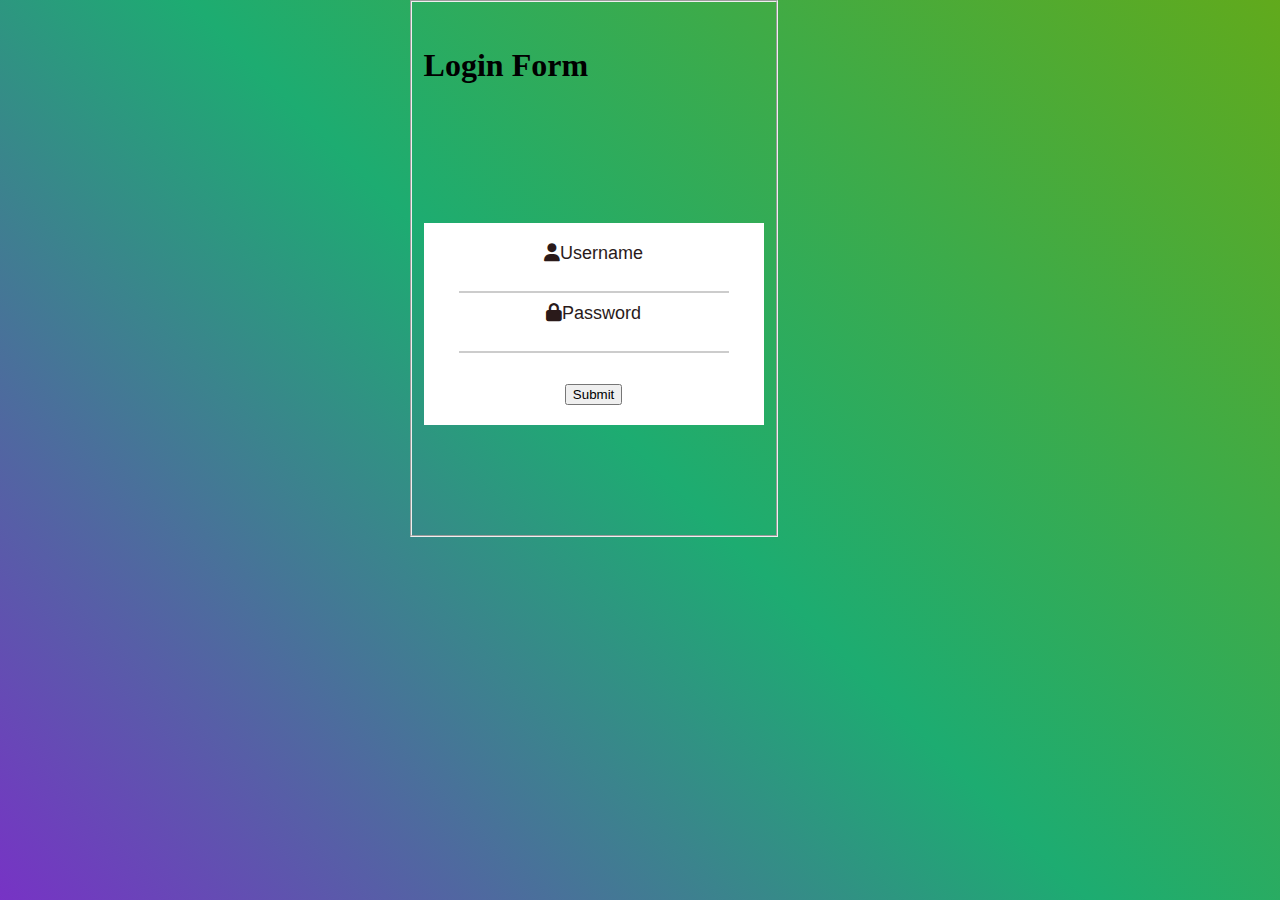
<file: index.html>
<html>
<head>
<fieldset>
<title>Login Form</title>
<br><h1><b>Login Form</b></h1></br>
<link rel="stylesheet" href="https://cdnjs.cloudflare.com/ajax/libs/font-awesome/6.4.0/css/all.min.css" type="text/css">
<link rel="stylesheet" href="login.css" type="text/css">
</head>
<body>
    <div class="Loginform">
        <label><i class="fa-solid fa-user"></i>Username</label><br>
        <input type="text"><br>
        <label><i class="fa-solid fa-lock"></i>Password</label><br>
        <input type="password"><br><br>
        <button>Submit</button>
    </div>
</body>
</html>
</file>
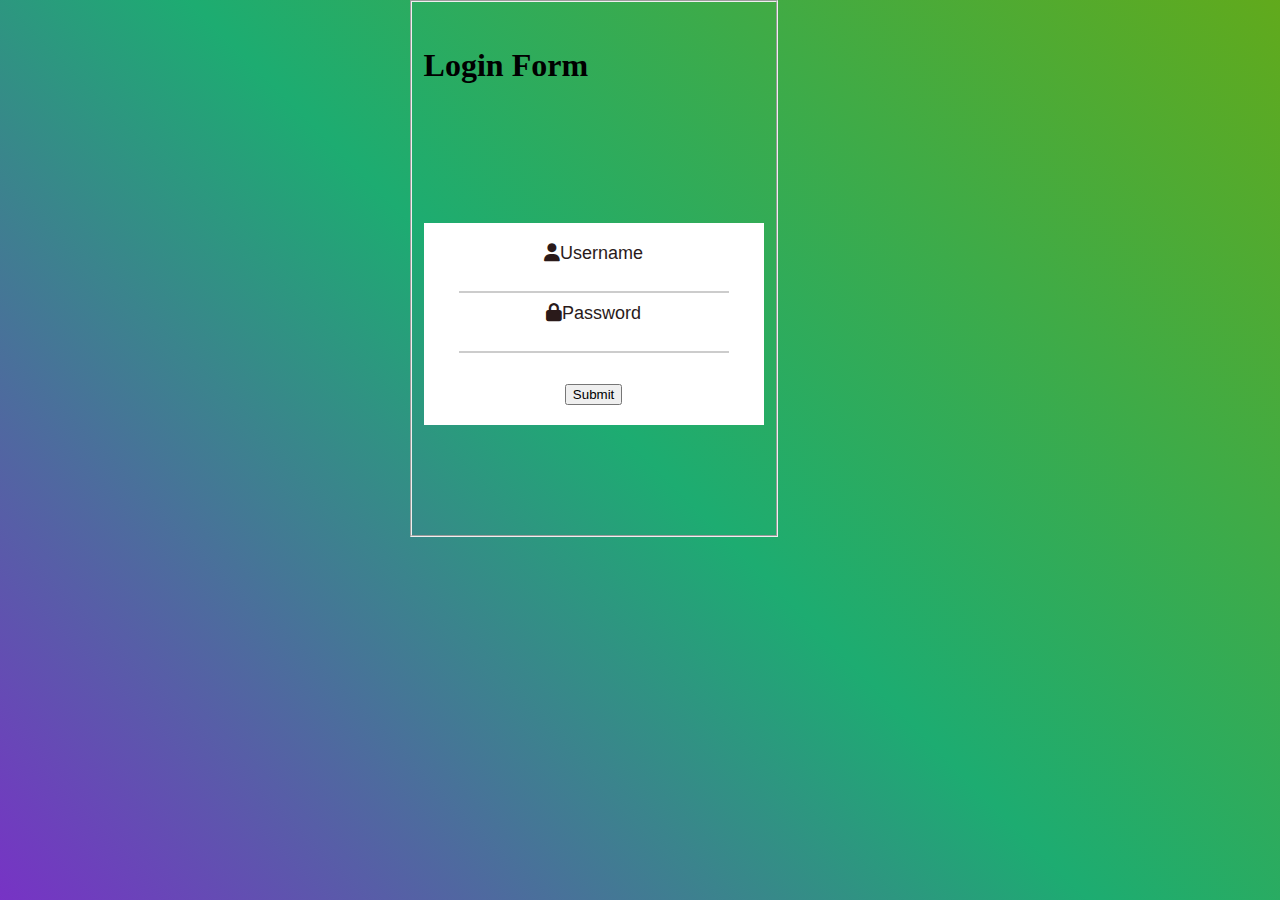
<file: login.index.html>
<html>
<head>
<fieldset>
<title>Login Form</title>
<br><h1><b>Login Form</b></h1></br>
<link rel="stylesheet" href="https://cdnjs.cloudflare.com/ajax/libs/font-awesome/6.4.0/css/all.min.css" type="text/css">
<link rel="stylesheet" href="login.css" type="text/css">
</head>
<body>
    <div class="Loginform">
        <label><i class="fa-solid fa-user"></i>Username</label><br>
        <input type="text"><br>
        <label><i class="fa-solid fa-lock"></i>Password</label><br>
        <input type="password"><br><br>
        <button>Submit</button>
    </div>
</body>
</html>
</file>
<file: login.css>
body{
    margin: 0px;
    padding: 0px;
    background: linear-gradient(45deg,#7733c5,#1dac71,#61aa1c);
    background-size: 100% 100%;
    height: 50vh;
   
}


.loginform{
    width: 300px;
    padding: 20px;
    background-color: #fff;
    margin: 100px auto ;
    text-align: center;
    font-size: 18px;
    font-family: sans-serif;
    font-weight: 400;
    color: #2a1a1a;
}
.loginform h1{
    background:linear-gradient(45deg,#11193d,#858e73,#2000af);
    margin: 0px;
    padding: 10px;
    margin-bottom: 30px;
}
.loginform input[type='text'],input[type='password']{
    width: 90%;
    font-size: 18px;
    padding: 3px;
    margin-bottom: 10px;
    border:0;
    border-bottom: 2px solid #ccc;

}
.loginform button[type='submit']{
    height: 50px;
    width: 120px;
    background-color: #cccccc;
    border: 3px solid #083812;
    border-radius: 100px;
    background-color: #ffffff;
    margin-top: 20px;
    margin-bottom: 30px;
    font-size: 24px;
}
.loginform button[type='submit']:hover{
    background: #c5336b;
    color: #fff;
}
fieldset{
    margin-left: 32%;
    margin-right: 50%;
}
</file>
